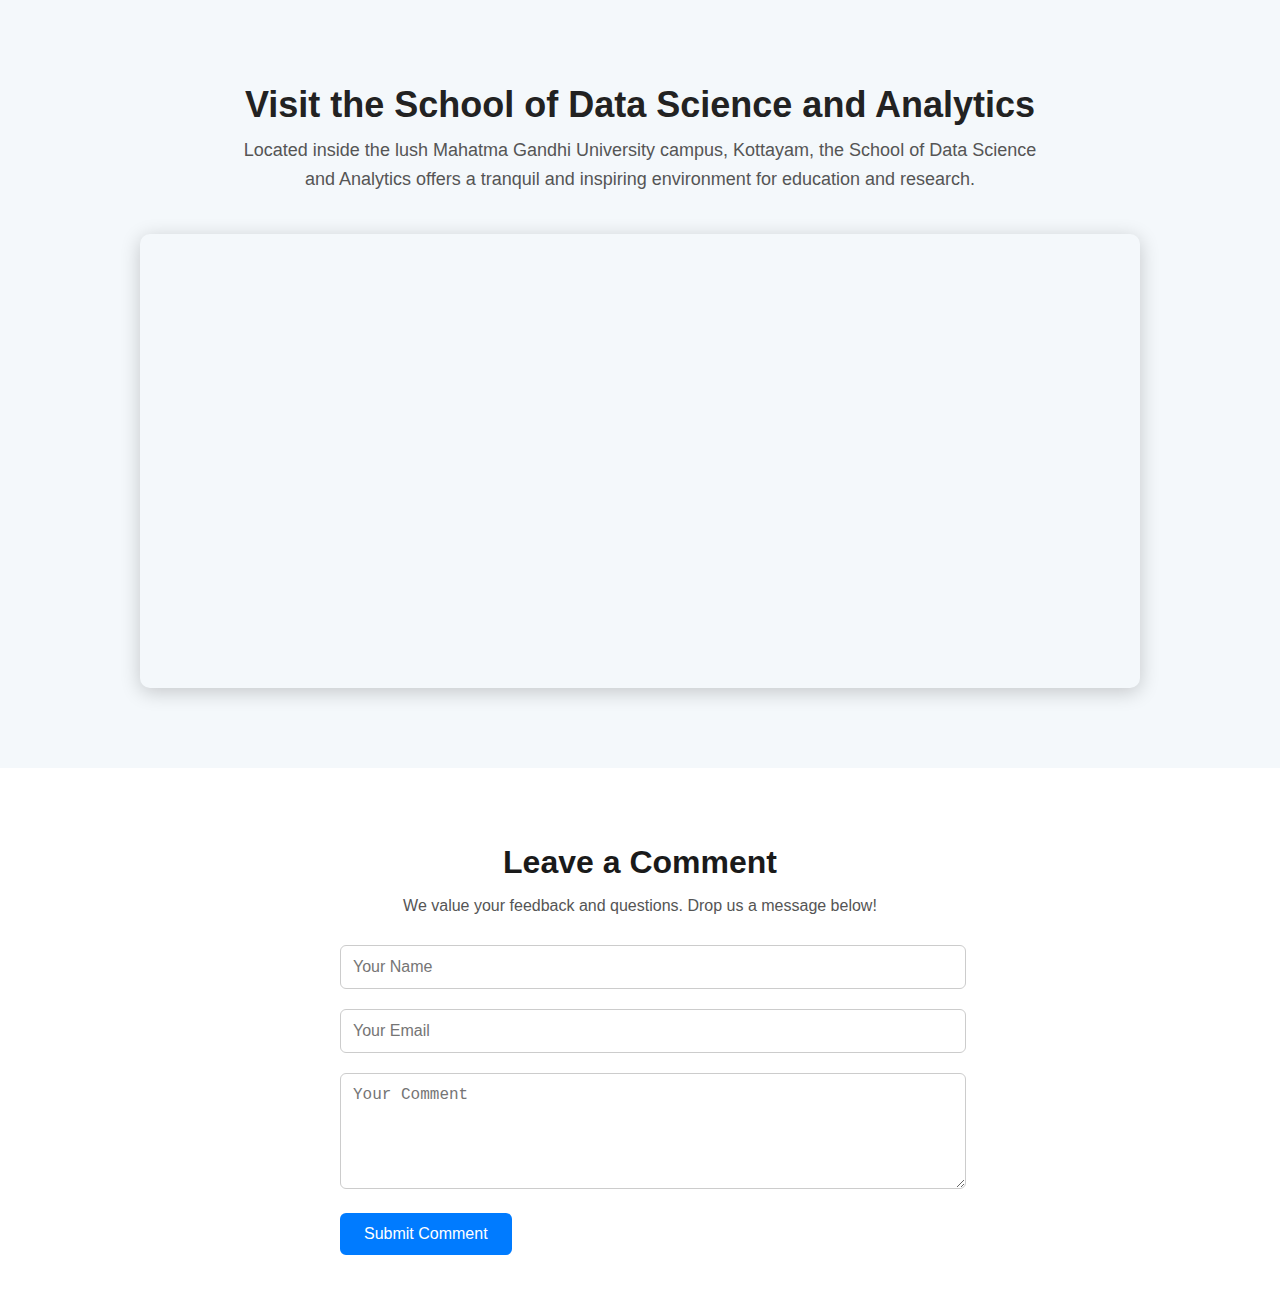
<file: location&feedback.html>
<!DOCTYPE html>
<html lang="en">
<head>
  <meta charset="UTF-8" />
  <meta name="viewport" content="width=device-width, initial-scale=1" />
  <title>Visit Us - School of Data Science</title>
  <style>
    body {
      font-family: 'Segoe UI', Tahoma, Geneva, Verdana, sans-serif;
      margin: 0;
      padding: 0;
      background-color: #fff;
    }

    .map-section {
      padding: 60px 20px 30px;
      background-color: #f4f8fb;
      text-align: center;
    }

    .map-section h1 {
      font-size: 36px;
      color: #222;
      margin-bottom: 10px;
    }

    .map-section p {
      font-size: 18px;
      color: #555;
      max-width: 800px;
      margin: 0 auto 30px auto;
      line-height: 1.6;
    }

    .image-container {
      margin: 30px auto;
      max-width: 800px;
      border-radius: 12px;
      overflow: hidden;
      box-shadow: 0 4px 18px rgba(0, 0, 0, 0.15);
    }

    .image-container img {
      width: 100%;
      height: auto;
      display: block;
    }

    .map-container {
      max-width: 1000px;
      margin: 40px auto 50px;
      border-radius: 10px;
      overflow: hidden;
      box-shadow: 0 4px 20px rgba(0, 0, 0, 0.2);
    }

    iframe {
      width: 100%;
      height: 450px;
      border: 0;
    }

    .comment-section {
      background-color: #ffffff;
      padding: 50px 20px;
      text-align: center;
    }

    .comment-section h2 {
      font-size: 32px;
      margin-bottom: 10px;
      color: #1a1a1a;
    }

    .comment-section p {
      font-size: 16px;
      color: #555;
      margin-bottom: 30px;
    }

    form {
      max-width: 600px;
      margin: 0 auto;
      text-align: left;
    }

    input, textarea {
      width: 100%;
      padding: 12px;
      margin-bottom: 20px;
      border: 1px solid #ccc;
      border-radius: 6px;
      font-size: 16px;
    }

    button {
      background-color: #007bff;
      color: #fff;
      padding: 12px 24px;
      border: none;
      border-radius: 6px;
      font-size: 16px;
      cursor: pointer;
    }

    button:hover {
      background-color: #0056b3;
    }
  </style>
</head>
<body>

  <section class="map-section">
    <h1>Visit the School of Data Science and Analytics</h1>
    <p>
      Located inside the lush Mahatma Gandhi University campus, Kottayam, the School of Data Science and Analytics offers a tranquil and inspiring environment for education and research.
    </p>



    <div class="map-container">
      <iframe 
        src="https://www.google.com/maps?q=School%20of%20Data%20Science%20and%20Analytics%20MGU%20Kottayam&output=embed"
        allowfullscreen 
        loading="lazy"
        referrerpolicy="no-referrer-when-downgrade">
      </iframe>
    </div>
  </section>

  <section class="comment-section">
    <h2>Leave a Comment</h2>
    <p>We value your feedback and questions. Drop us a message below!</p>
    <form action="#" method="post">
      <input type="text" name="name" placeholder="Your Name" required />
      <input type="email" name="email" placeholder="Your Email" required />
      <textarea name="comment" rows="5" placeholder="Your Comment" required></textarea>
      <button type="submit">Submit Comment</button>
    </form>
  </section>

</body>
</html>
</file>
